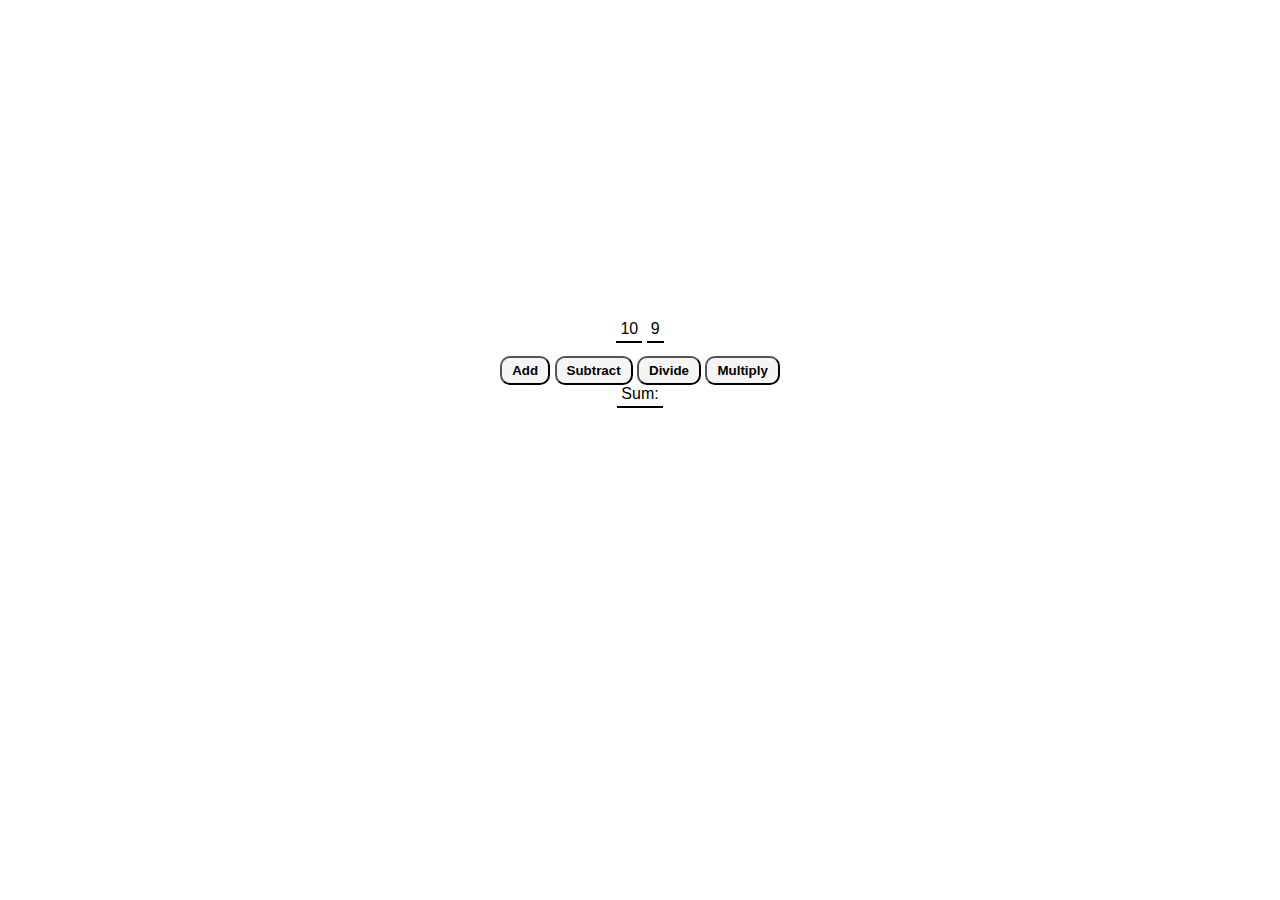
<file: calculationapp/index.html>
<!DOCTYPE html>
<html lang="en">
<head>
    <meta charset="UTF-8">
    <meta http-equiv="X-UA-Compatible" content="IE=edge">
    <meta name="viewport" content="width=device-width, initial-scale=1.0">
    <title>Calculator</title>
    <link rel="stylesheet" href="index.css">
</head>
<body>
        <span id="num1-el"></span>
        <span id="num2-el"></span>
        <br>
        <br>
        <button onclick="add()">Add</button>
        <button onclick="subtract()">Subtract</button>
        <button onClick="divide()">Divide</button>
        <button onclick="multiply()">Multiply</button>
        <br>
        <span id="sum-el">Sum:</span>
        <script src="index.js"></script>    
    
</body>
</html>
</file>
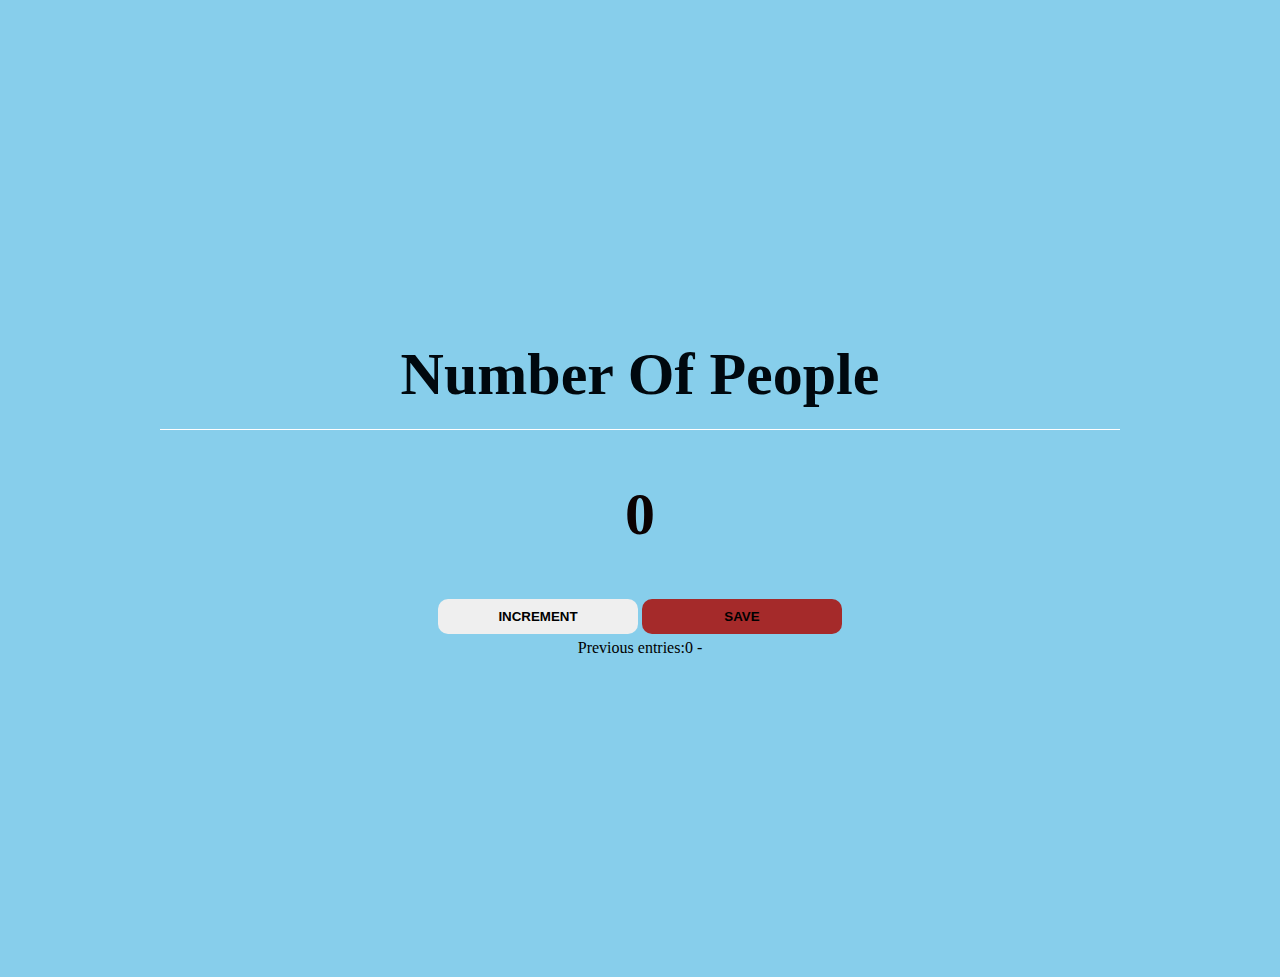
<file: passangerCounterApp/index.html>
<!DOCTYPE html>
<html lang="en">
<head>
    <meta charset="UTF-8" />
    <meta http-equiv="X-UA-Compatible" content="IE=edge" />
    <meta name="viewport" content="width=device-width, initial-scale=1.0" />
    <title>Passanger Counter App</title>
    <link rel="stylesheet" href="count.css"></link>
</head>
<body>
    <h1>Number Of People</h1>
    <h2 id= "count-el">0</h2>
    <button id= "increment-btn" onClick= "increment()">INCREMENT</button>
    <button id= "save-btn" onClick= "save()">SAVE</button>
    <p id= "save-el">Previous entries: </p>
    <script src= "count.js"></script>
</body>
</html>
</file>
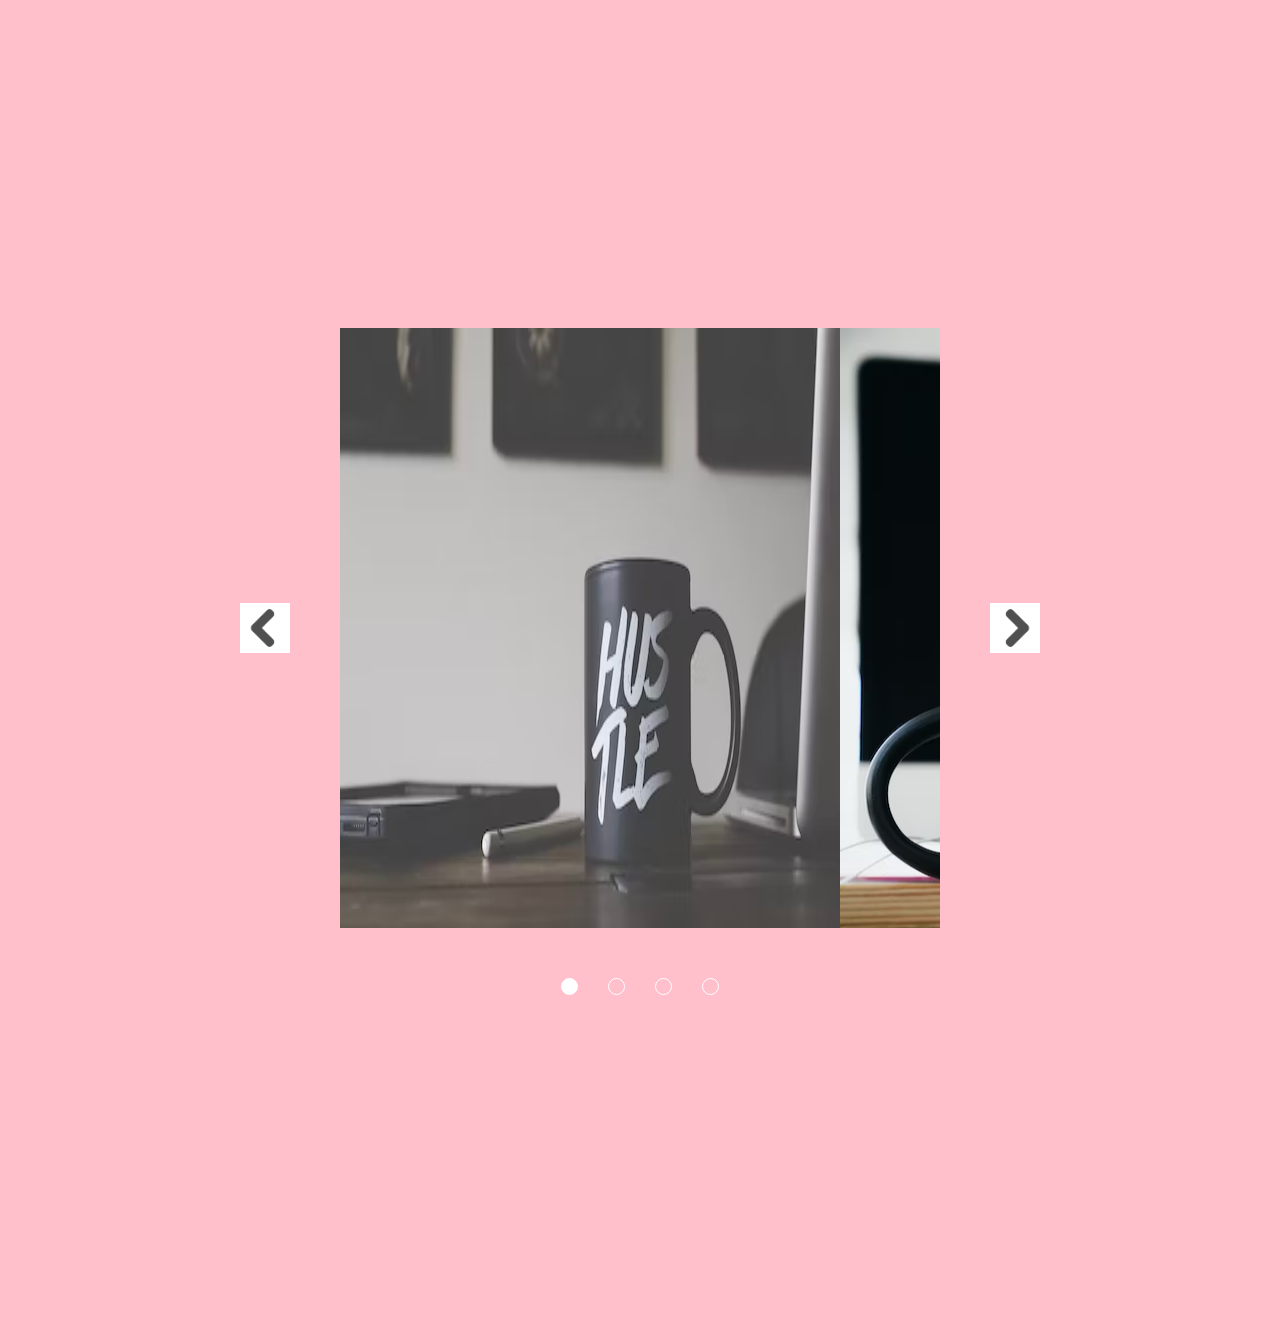
<file: slider project/slider.html>
<!DOCTYPE html>
<html lang="en">
<head>
    <meta charset="UTF-8">
    <meta http-equiv="X-UA-Compatible" content="IE=edge">
    <meta name="viewport" content="width=device-width, initial-scale=1.0">
    <title>Slider Project</title>
    <link rel= "stylesheet" href= "slider.css"></link>
    
</head>
<body>
    <div class="container">
        <div class="top">
            <img src="./img/arrow.png" class="arrow left" alt="">
            <div class="frame">
                <div class="slider">
                <img class="image" src="./img/quote1.avif" alt="">
                <img class="image" src="./img/quote2.avif" alt="">
                <img class="image" src="./img/quote3.avif" alt="">
                <img class="image" src="./img/quote4.avif" alt="">
                </div>
            </div>
            <img src="./img/arrow.png" class="arrow right" alt="">

        </div>
        <div class="bottom">
           
       
        </div>

    </div>
    <script src="slider.js"></script>
</body>
</html>
</file>
<file: calculationapp/index.css>
body{
    font-family: 'Lucida Sans', 'Lucida Sans Regular', 'Lucida Grande', 'Lucida Sans Unicode', Geneva, Verdana, sans-serif;
    text-align: center;
    margin: 0;
    padding: 20rem 0;
}

span{
    border-bottom: 2px solid black;
    padding: 4px;
    
}


button{
    background: fixed whitesmoke;
    cursor: pointer;
    font-weight: bold;
    color: black;
    border-radius: 10px;
    padding: 5px 10px;
    
}
</file>
<file: passangerCounterApp/count.css>
*{
    margin: auto;
}


body{
    background-color: skyblue;
    background-size: cover;
    background-repeat: no-repeat;
    background-position: center center;
    text-align : center;
    padding: 20rem 10rem;;

    

}

h1{
    font-size: 60px;
    color: rgb(0, 8, 14);
    padding: 20px 10px;
    border-bottom: 1px solid white;
}

h2 { 
    font-size: 60px;
    margin-top: 0px;
    margin-bottom: 0;
    padding: 50px;
    color: rgb(11, 2, 2);

}


button {
    border: none;
    padding-top: 10px;
    padding-bottom: 10px;
    color:black;
    font-weight: bold;
    width: 200px;
    margin-bottom: 5px;
    border-radius: 10px;

}

#increment-btn {
    background-color: skygreenblue;
}

#save-btn {
    background-color: brown;
}
</file>
<file: slider project/slider.css>
body {
    background-color: pink;
    display: flex;
    align-items: center;
    justify-content: center;
    padding-top: 20rem;
    padding-bottom: 20rem;
    
}

.container{
    display: flex;
    flex-direction: column;
    align-items: center;
    gap: 50px;

}

.top{
    display: flex;
    align-items: center;
    gap: 50px;
}

.arrow{
    height: 50px;
    cursor: pointer;
}


.left{
    transform: rotate(180deg)
}

.frame{
    width: 600px;
    height: 600px;
    overflow: hidden;
}

.slider{
    display: flex;
    transition: all 1s ease;
}

.image{
    width: auto;
    height: auto;
   
}

.bottom{
    display: flex;
    gap: 30px;
}

.button{
    width: 15px;
    height: 15px;
    border-radius: 50%;
    border: 1px solid white;
    cursor: pointer;

}
</file>
